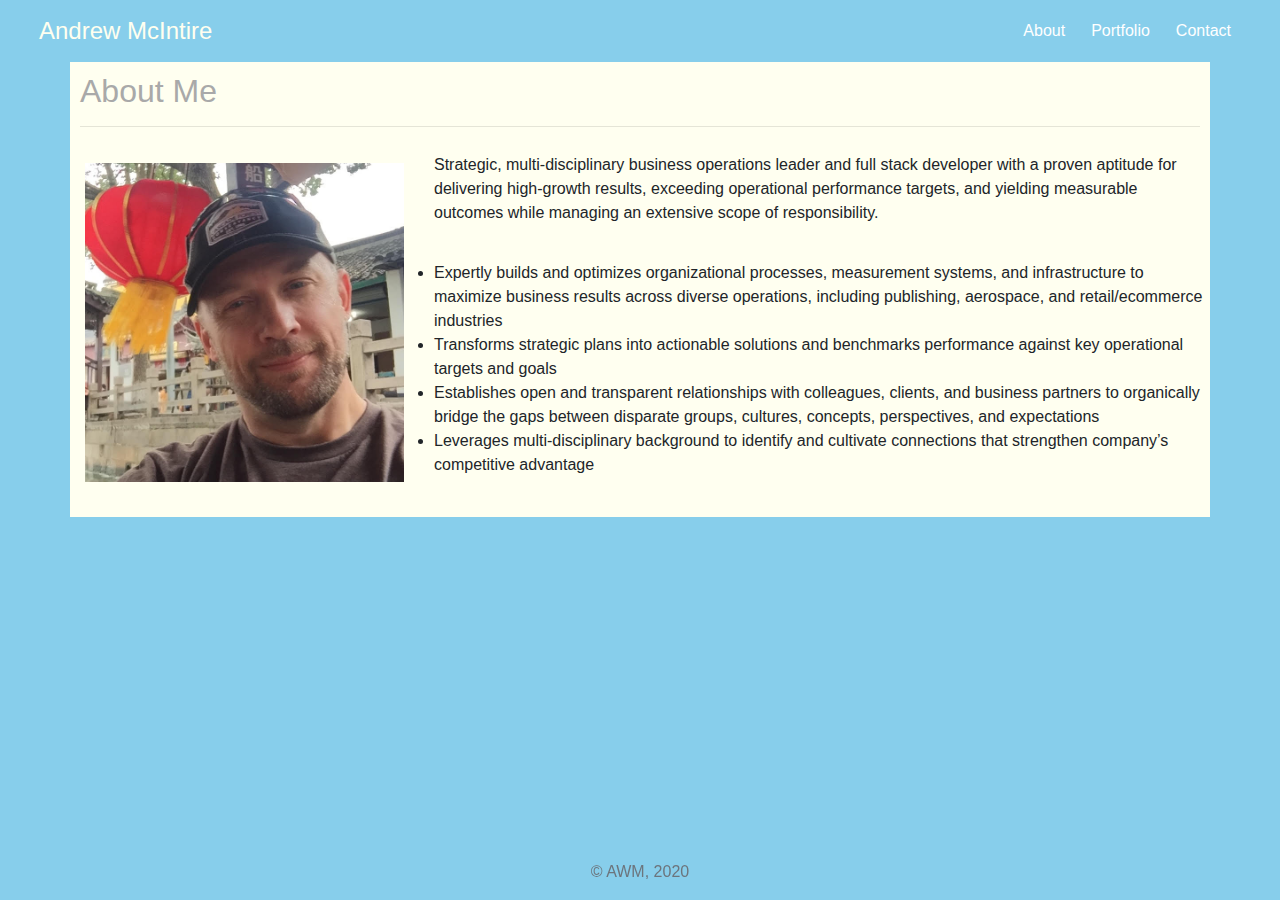
<file: index.html>
<!DOCTYPE html>
<html lang="en">
<head>
    <meta charset="UTF-8">
    <meta name="viewport" content="width=device-width, initial-scale=1.0">
    <meta http-equiv="X-UA-Compatible" content="ie=edge">
    <link rel="stylesheet" href="https://stackpath.bootstrapcdn.com/bootstrap/4.4.1/css/bootstrap.min.css" integrity="sha384-Vkoo8x4CGsO3+Hhxv8T/Q5PaXtkKtu6ug5TOeNV6gBiFeWPGFN9MuhOf23Q9Ifjh" crossorigin="anonymous"> 
    <link rel="stylesheet" href="style.css">
    
    <title>Andrew McIntire</title>
</head>
<body>
  
    <!-- Navbar shrinks at tablet and phone resolutions-->
    <nav class="navbar navbar-expand-lg ">
      <div class="container-fluid">
        <div class="navbar-brand" style="margin-left: 8px; font-size: x-large; color: ivory;">Andrew McIntire
        </div>
          <ul class="navbar-nav navbar-right ">
            <li class="nav-item">
              <a class="nav-link" href="index.html" style="margin-right: 10px; color: white;">About</a>
            </li>
            <li class="nav-item">
              <a class="nav-link" href="portfolio.html" style="margin-right: 10px; color: white;">Portfolio </a>
            </li>
            <li class="nav-item">
              <a class="nav-link" href="contact.html"style="margin-right: 10px; color:white;">Contact </a>
            </li>
          </ul>
        </div>
      </div>
  </nav>

 <!--contains all elements after nav--> 
   
      <div class="container" style="margin-bottom: 20px; padding: 10px;">

        <h2 style="color: darkgrey;">About Me</h2>
        <hr style="color: skyblue; ">
        <div class="row">
          
          <section>
          <p style="padding: 10px;">
          <img src="./assets/hs_AM.jpg" class="rounded" alt="Andrew McIntire: Full stack developer and senior operations leader" style="float: left; margin-right: 20px;;">
          
          Strategic, multi-disciplinary business operations leader and full stack developer with a proven aptitude for delivering high-growth results, exceeding operational performance targets, and yielding measurable outcomes while managing an extensive scope of responsibility. </p>
       
        <ul  style="padding: 10px; margin-left: 20px;">
<li>Expertly builds and optimizes organizational processes, measurement systems, and infrastructure to maximize business results across diverse operations, including publishing, aerospace, and retail/ecommerce industries</li>
<li>Transforms strategic plans into actionable solutions and benchmarks performance against key operational targets and goals</li>
<li>Establishes open and transparent relationships with colleagues, clients, and business partners to organically bridge the gaps between disparate groups, cultures, concepts, perspectives, and expectations</li>
<li>Leverages multi-disciplinary background to identify and cultivate connections that strengthen company’s competitive advantage</li>
</ul>
        
        </section>
         
      
        </div>
          
      </div>
      <div class="card-footer-b text-muted" style="text-align: center; margin-bottom: 0px;">
        &copy; AWM, 2020
      </div>
   
</body>
</html>
</file>
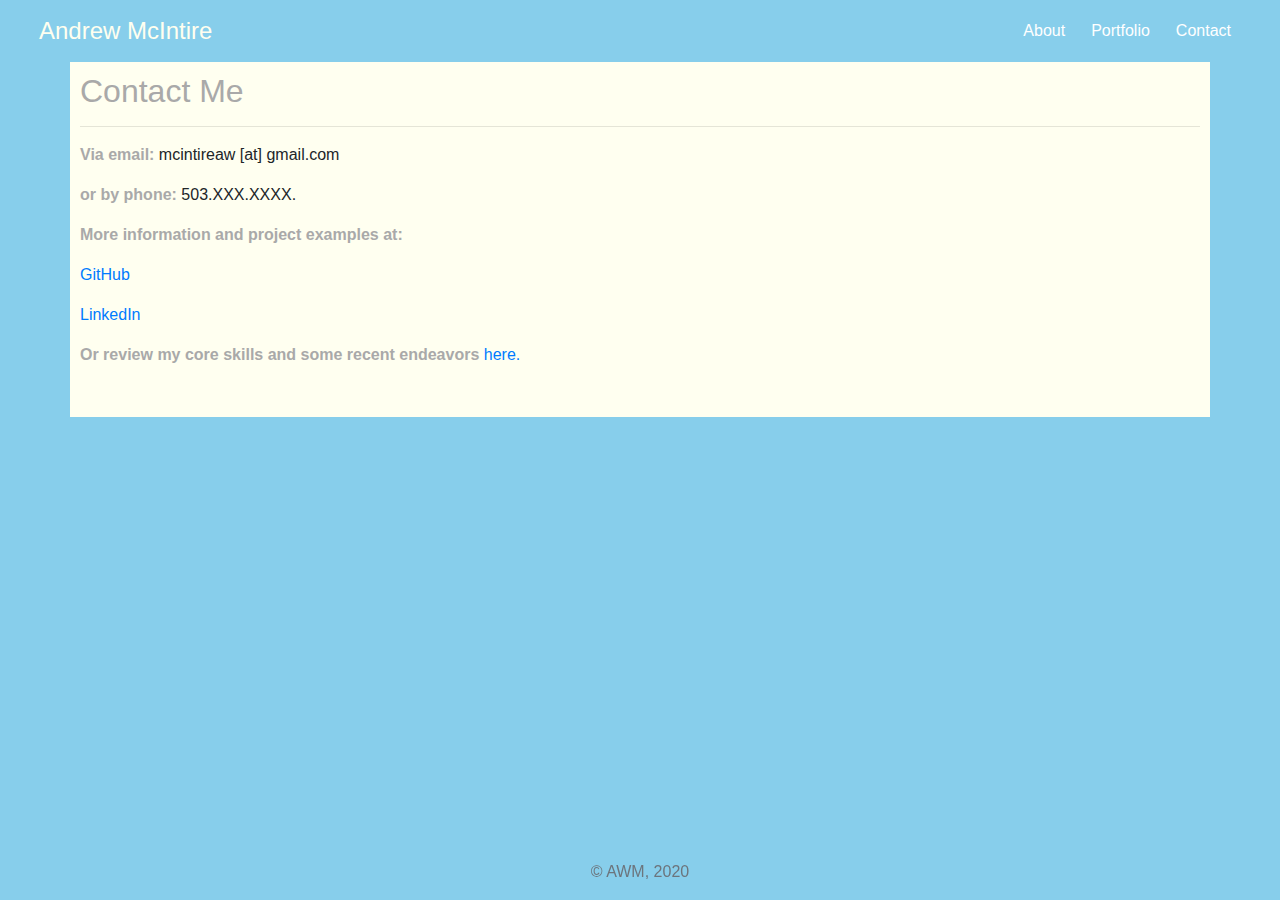
<file: contact.html>
<!DOCTYPE html>
<html lang="en">
<head>
    <meta charset="UTF-8">
    <meta name="viewport" content="width=device-width, initial-scale=1.0">
    <meta http-equiv="X-UA-Compatible" content="ie=edge">
    <link rel="stylesheet" href="https://stackpath.bootstrapcdn.com/bootstrap/4.4.1/css/bootstrap.min.css" integrity="sha384-Vkoo8x4CGsO3+Hhxv8T/Q5PaXtkKtu6ug5TOeNV6gBiFeWPGFN9MuhOf23Q9Ifjh" crossorigin="anonymous"> 
    <link rel="stylesheet" href="style.css">
    
    <title>Andrew McIntire</title>
</head>
<body>
  
    <!-- Navbar shrinks at tablet and phone resolutions-->
    <nav class="navbar navbar-expand-lg ">
      <div class="container-fluid">
        <div class="navbar-brand" style="margin-left: 8px; font-size: x-large; color: ivory;">Andrew McIntire
        </div>
          <ul class="navbar-nav navbar-right ">
            <li class="nav-item"></li>
              <a class="nav-link" href="index.html" style="margin-right: 10px; color: white;">About</a>
            </li>
            <li class="nav-item">
              <a class="nav-link" href="portfolio.html" style="margin-right: 10px; color: white;">Portfolio </a>
            </li>
            <li class="nav-item">
              <a class="nav-link" href="contact.html"style="margin-right: 10px; color:white;">Contact </a>
            </li>
          </ul>
        </div>
      </div>
  </nav>

 <!--contains all elements after nav--> 

      <div class="container" style="padding: 10px;">
        <h2 style="color: darkgrey;">Contact Me</h2>
        <hr style="color: skyblue;">
        <P><strong style="color: darkgrey;">Via email:</strong> mcintireaw [at] gmail.com</P>
        <p><strong style="color: darkgrey;">or by phone:</strong> 503.XXX.XXXX.</p>
        <p><strong style="color: darkgrey;">More information and project examples at:</strong></p>
        <p> <a href="https://github.com/imAnonAmi" target="blank">GitHub</a></p>
        <p> <a href="https://linkedin.com/in/andrew-mcintire" target="blank">LinkedIn</a></p>
        <p><strong style="color: darkgrey;">Or review my core skills and some recent endeavors</strong> <a href="./assets/amcin.jpg" target="blank" title="Andrew McIntire">here.</a> </p>
        <br>
      
      </div>
      <div class="card-footer-b text-muted" style="text-align: center; margin-bottom: 0px;">
        &copy; AWM, 2020
      </div>
</body>
</html>
</file>
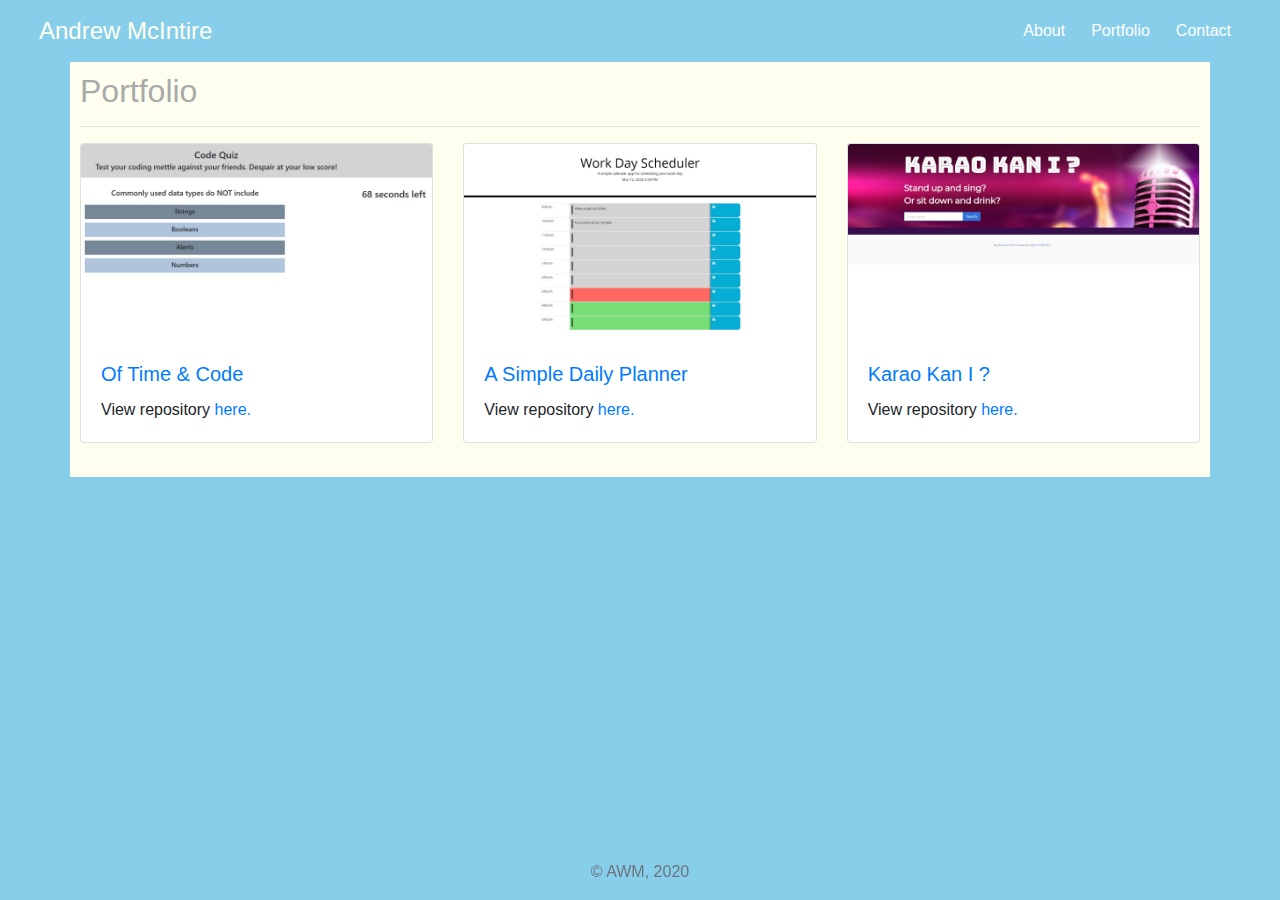
<file: portfolio.html>
<!DOCTYPE html>
<html lang="en">
<head>
    <meta charset="UTF-8">
    <meta name="viewport" content="width=device-width, initial-scale=1.0">
    <meta http-equiv="X-UA-Compatible" content="ie=edge">
    <link rel="stylesheet" href="https://stackpath.bootstrapcdn.com/bootstrap/4.4.1/css/bootstrap.min.css" integrity="sha384-Vkoo8x4CGsO3+Hhxv8T/Q5PaXtkKtu6ug5TOeNV6gBiFeWPGFN9MuhOf23Q9Ifjh" crossorigin="anonymous"> 
    <link rel="stylesheet" href="style.css">
    
    <title>Andrew McIntire</title>
</head>
<body>
  
    <!-- Navbar shrinks at tablet and phone resolutions-->
    <nav class="navbar navbar-expand-lg ">
      <div class="container-fluid">
        <div class="navbar-brand" style="margin-left: 8px; font-size: x-large; color: ivory;">Andrew McIntire
        </div>
          <ul class="navbar-nav navbar-right ">
            <li class="nav-item">
              <a class="nav-link" href="index.html" style="margin-right: 10px; color: white;">About</a>
            </li>
            <li class="nav-item">
              <a class="nav-link" href="portfolio.html" style="margin-right: 10px; color: white;">Portfolio </a>
            </li>
            <li class="nav-item">
              <a class="nav-link" href="contact.html"style="margin-right: 10px; color:white;">Contact </a>
            </li>
          </ul>
        </div>
      </div>
  </nav>

 <!--contains all elements after nav--> 
   
      <div class="container" style="margin-bottom: 20px; padding: 10px;">

        <h2 style="color: darkgrey;">Portfolio</h2>
        <hr style="color: skyblue;">
        
        <div class="row row-cols-1 row-cols-md-3">
          <div class="col mb-4">
            <div class="card h-100">
              <a href="https://imanonami.github.io/Timed-Coding-Quiz/"  target="blank"><img src="./assets/code test.jpg" class="card-img-top" alt="Project 1"></a>
              <div class="card-body">
                <h5 class="card-title" style="color: skyblue;" ><a href="https://imanonami.github.io/Timed-Coding-Quiz/"  target="blank">Of Time & Code</a></h5>
                <p class="card-text">View repository <a href="https://github.com/imAnonAmi/Timed-Coding-Quiz/" target="blank">here.</a></p>
              </div>
            </div>
          </div>
          <div class="col mb-4">
            <div class="card h-100">
              <a href="https://imanonami.github.io/Daily-Task-List/"  target="blank"><img src="./assets/dayplan.jpg" class="card-img-top" alt="Project 2"></a>
              <div class="card-body">
                <h5 class="card-title" style="color: skyblue;"><a href="https://imanonami.github.io/Daily-Task-List/"  target="blank">A Simple Daily Planner</a></h5>
                <p class="card-text">View repository <a href="https://github.com/imAnonAmi/Daily-Task-List/"  target="blank">here.</a></p>
              </div>
            </div>
          </div>
          <div class="col mb-4">
            <div class="card h-100">
              <a href="https://imanonami.github.io/KaraoKanI/"  target="blank"><img src="./assets/karaokani.jpg" class="card-img-top" alt="Project 3"></a>
              <div class="card-body">
                <h5 class="card-title" style="color: skyblue;"><a href="https://imanonami.github.io/KaraoKanI/"  target="blank">Karao Kan I ?</a></h5>
                <p class="card-text">View repository <a href="https://github.com/imAnonAmi/KaraoKanI/" target="blank">here.</a></p> 
              </div>
            </div>
          </div>
       
        </div>
          
      </div>
      <div class="card-footer-b text-muted" style="text-align: center; margin-bottom: 0px;">
        &copy; AWM, 2020
      </div>
   
</body>
</html>
</file>
<file: style.css>
body {
    background-color: skyblue;
}

.container {
    background-color: ivory;
}

.rounded {
    float: left;
    width: 30%;
    padding: 10px;
    margin-bottom: 15px;
    
}

.card-footer-a {
    position: relative;
    bottom:0;
    left:0;
    right:0;
    height: 40px;
    
}

.card-footer-b {
    position: fixed;
    bottom:0;
    left:0;
    right:0;
    height:40px;
}

@media only screen and (max-width: 640px) {

    .rounded {
        float: none;
        clear: both;
        width: 100%;
        padding-left: 75px;
        padding-right: 75px;
        padding-bottom: 10px;
        padding-top: 5px;
        
    }
    .container-fluid {
        flex-direction: column;
        text-align: center;
    }
    
    .navbar-nav {
        flex-direction: row;
    }
    
}

@media only screen and (max-width: 768px) {
    .container-fluid {
        flex-direction: column;
        text-align: center;
    }
    
    .navbar-nav {
        flex-direction: row;
    }
    

}
</file>
